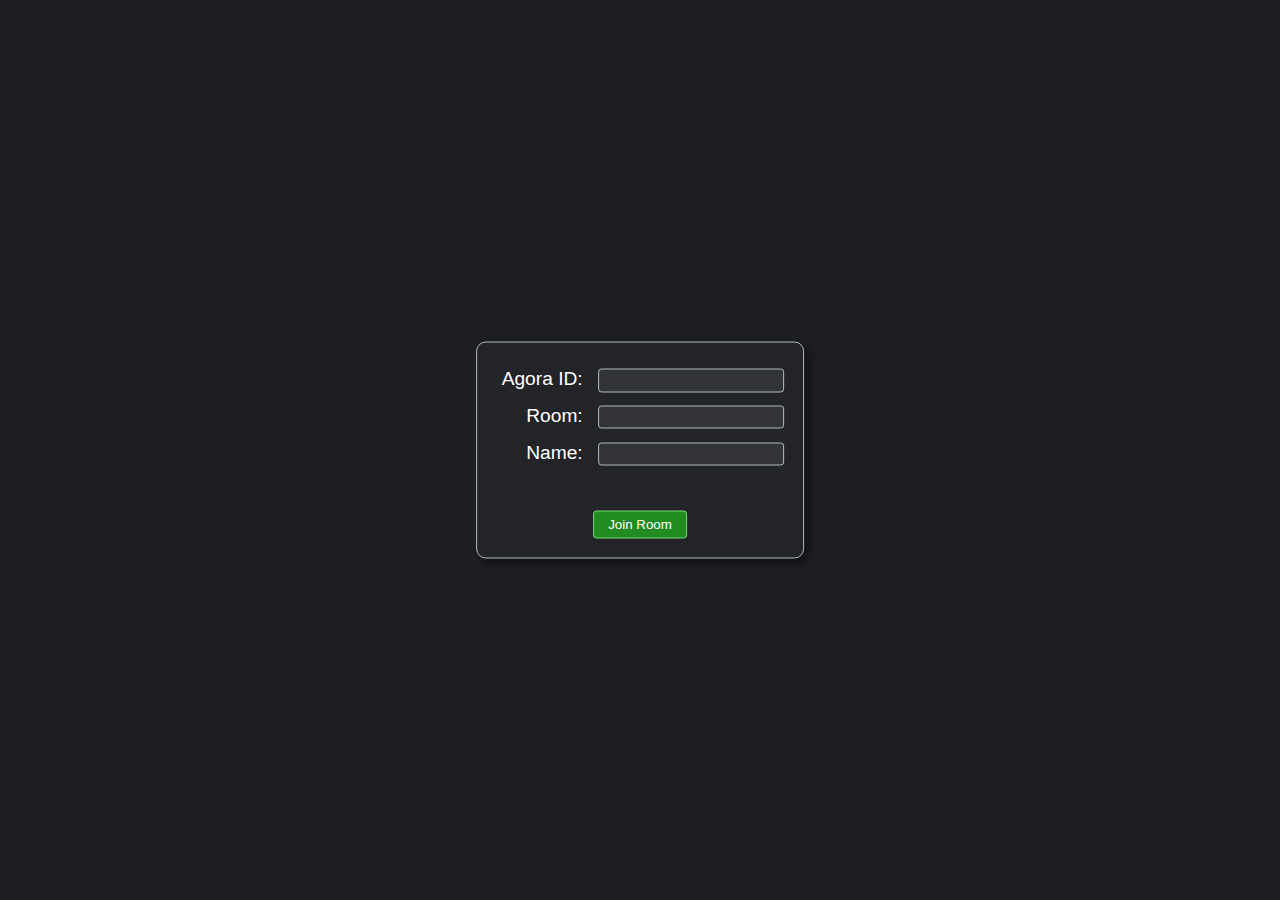
<file: index.html>
<!DOCTYPE html>
<html>
  <head>
    <title>login ・ BrowserBottom</title>
    <link rel="stylesheet" type="text/css" media="screen" href="BB-interface.css">
    <link rel="icon" type="image/svg+xml" href="https://www.svgrepo.com/show/9778/login.svg">
    <link rel="icon" type="image/svg+xml" href="https://www.svgrepo.com/show/83145/login.svg">
  </head>
  <body>

    <form class="bb-window" id="login-data">
      <label for="AgoraID-in">Agora ID:</label>
      <input type="text" id="AgoraID-in" required><br>

      <label for="room">Room:</label>
      <input type="text" id="room" required><br>

      <label for="player-name">Name:</label>
      <input type="text" id="player-name" required><br>

      <div id="color-selection"></div>

      <button type="submit">Join Room</button>
    </form>

    <script src="scripts/login.js"></script>

  </body>
</file>
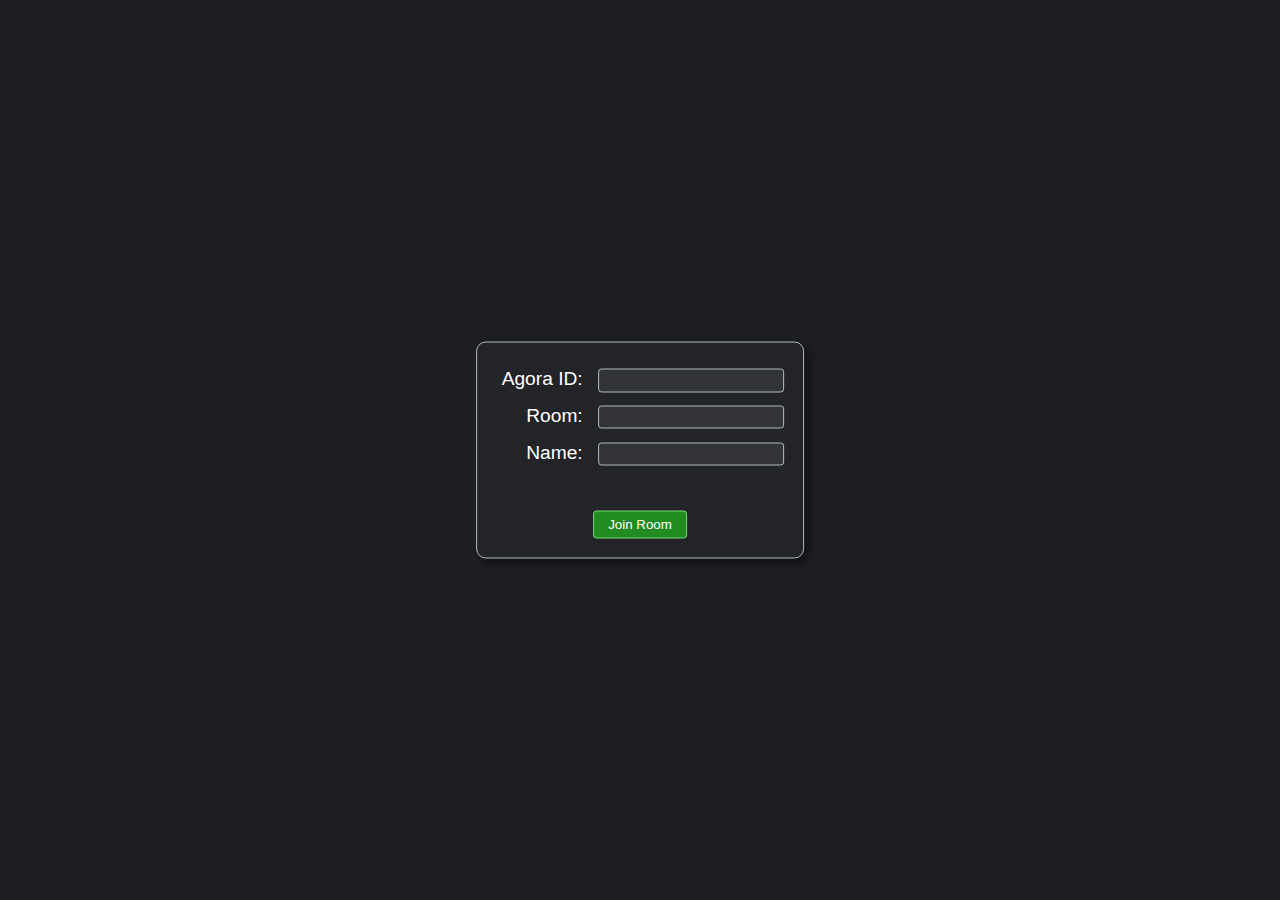
<file: Dice.html>
<!DOCTYPE html>
<html>
    <head>
        <meta charset="utf-8">
        <meta http-equiv="X-UA-Compatible" content="IE=edge">
        <title>BrowserBottom</title>
        <meta name="viewport" content="width=device-width, initial-scale=1">
        <link rel="icon" type="image/svg+xml" href="https://raw.githubusercontent.com/twitter/twemoji/master/assets/svg/1f3b2.svg">
        <link rel="stylesheet" type="text/css" media="screen" href="BB-interface.css">
        <link rel="stylesheet" type="text/css" media="screen" href="Dice.css">
    </head>
    <body>
        <img id="diceimg" src="https://upload.wikimedia.org/wikipedia/commons/3/36/Two_red_dice_01.svg">
        <button id="diceroll" onclick="diceRoll()">Roll the Dice</button>
        <div id="log">
        </div>

        <div id="mediaNcontrols">
            <video class="bb-window" id="video2" autoplay playsinline></video>
            <div id="media_controls">
                <button id="toggleMedia"><img src="https://www.svgrepo.com/show/6318/connection.svg"> </button>
                <button id="toggleMonitor" data-on="on"><img src="https://www.svgrepo.com/show/1558/computer-monitor-plain.svg"> </button>
                <button id="thethirdone"> </button>
            </div>
        </div>

        
        <ul id="playersList" class="bb-window">
        </ul>


        <script src="scripts/enterRoom.js"></script>
        <script src="scripts/agora-rtm-sdk-1.5.1.js"></script>
        <script src="scripts/Agora.js"></script>
        <script src="main.js"></script>
    </body>
</html>
</file>
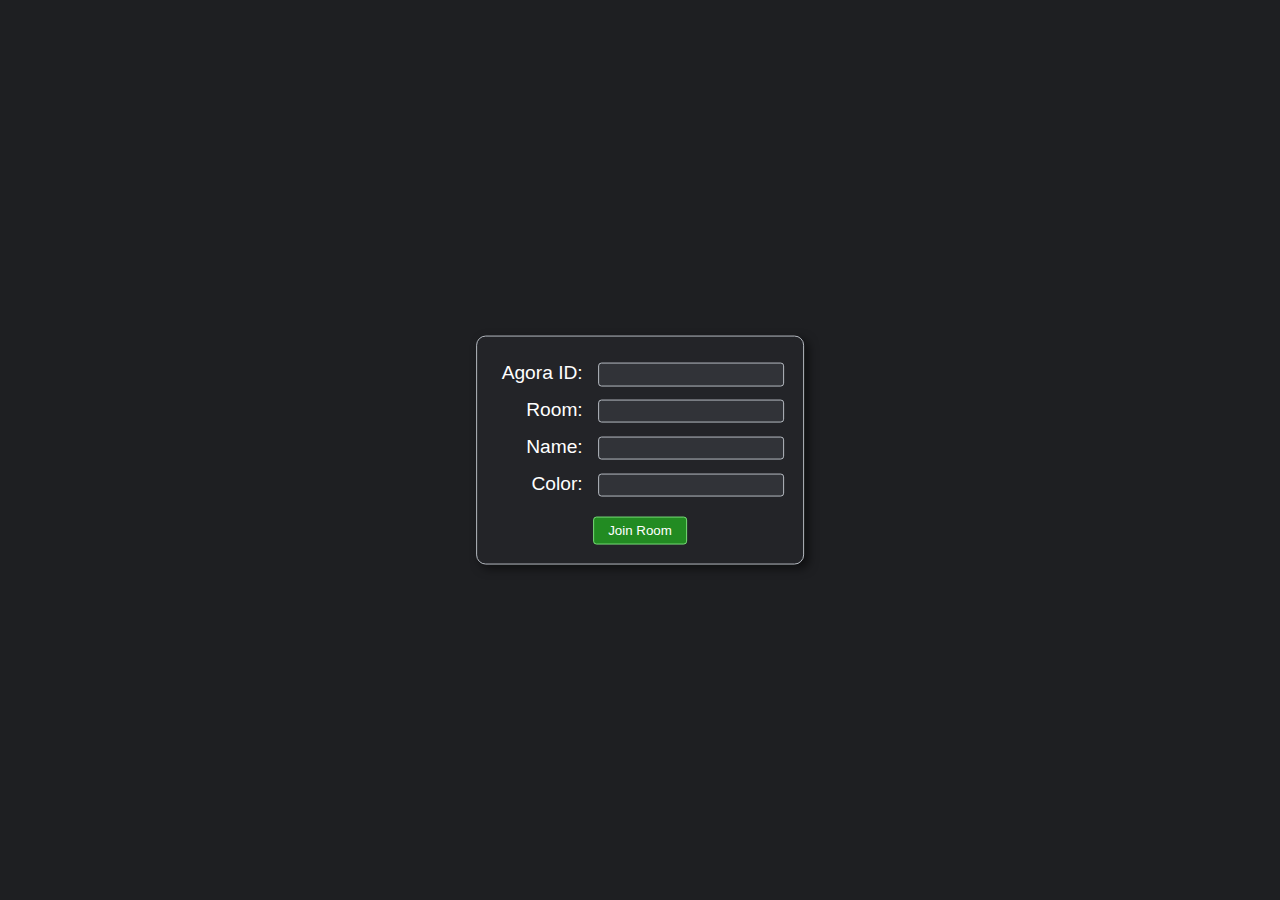
<file: entry.html>
<!DOCTYPE html>
<html>
  <head>
    <title>Welcome to BrowserBottom \o/</title>
    <link rel="stylesheet" type="text/css" media="screen" href="BB-interface.css">
  </head>
  <body>

    <form class="bb-window" id="login-data">
      <label for="AgoraID-in">Agora ID:</label>
      <input type="text" id="AgoraID-in" required><br>

      <label for="room">Room:</label>
      <input type="text" id="room" required><br>

      <label for="player-name">Name:</label>
      <input type="text" id="player-name" required><br>

      <label for="color">Color:</label>
      <input type="text" id="color" name="color"><br>

      <button type="submit">Join Room</button>
    </form>

    <script src="entry.js"></script>

  </body>
</file>
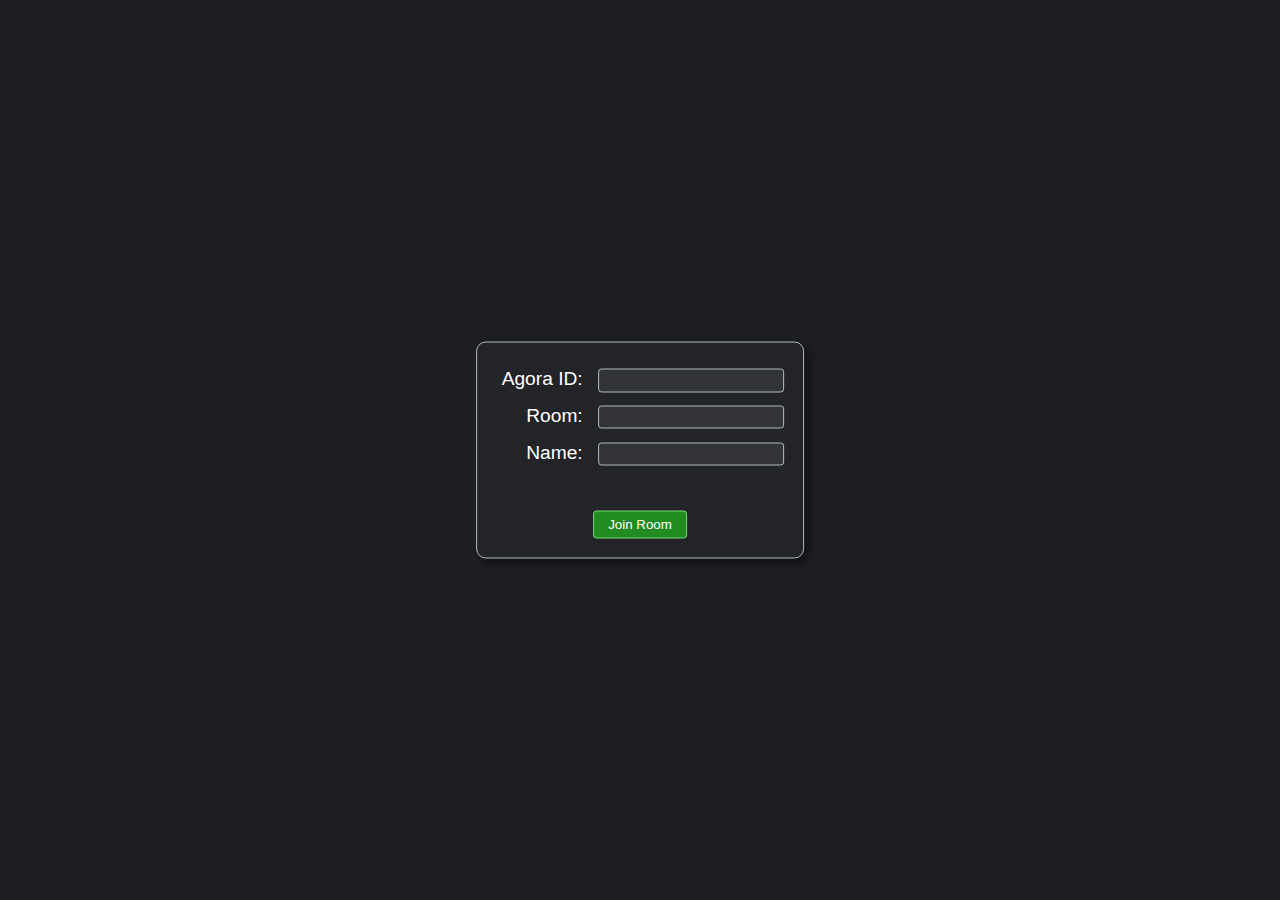
<file: Games/Cats/Cats.html>
<!DOCTYPE html>
<html>
    <head>
        <meta charset="utf-8">
        <meta http-equiv="X-UA-Compatible" content="IE=edge">
        <title>BrowserBottom</title>
        <meta name="viewport" content="width=device-width, initial-scale=1">
        <link rel="icon" href="data:image/svg+xml,<svg xmlns=%22http://www.w3.org/2000/svg%22 viewBox=%220 0 100 100%22><text y=%22.9em%22 font-size=%2290%22>🐈</text></svg>">
        <link rel="stylesheet" type="text/css" media="screen" href="../../BB-interface.css">
        <link rel="stylesheet" type="text/css" media="screen" href="cats.css">
    </head>
    <body>
        
        <div id="field" class="-checkerboard">
            <div id="preload"></div>

            <div id="turnindicator"></div>

            <div id="GrayHand" class="hand">
            </div>

            <div id="board">
            </div>

            <div id="RedHand" class="hand">
            </div>

            <div id="buttons">
                <button id="undoBtn" class="inactive">↶ Undo</button>
                <button id="syncBtn">⇅ Sync</button>
                <button id="restartBtn">↺ Restart</button>
                <button id="inviteBtn">⇌ Invite link</button>
            </div>
        </div>       

        <ul id="playersList" class="bb-window">
        </ul>

        <div id="connectionindicator"></div>

        <script src="../../scripts/enterRoom.js"></script>
        <script src="../../scripts/agora-rtm-sdk-1.5.1.js"></script>
        <script src="../../scripts/Agora.js"></script>
        <script src="../../scripts/WebRTC.js"></script>
        <script src="cats.js"></script>

    </body>
</html>
</file>
<file: BB-interface.css>
:root {
    --col-bg: #1e1f22;
    --col-window: #232428;
    --col-line: #313338;
    --col-light: #b5bac1;
    --col-text: white;
    --col-accent-light: #77dd77;
    --col-accent-dark: #228b22;
  }

body {
  background-color: var(--col-bg);
  font-size: 1.2em;
  color: var(--col-text);
  font-family: 'Lato', 'Open Sans', 'Proxima Nova', sans-serif;
}

.bb-window {
    background: var(--col-window);
    display: inline-block;
    width: auto;
    border: 1px solid var(--col-light); 
    border-radius: .5em;
    padding: 1em;
    box-shadow: 4px 4px 10px #00000080;
}

label {
    display: inline-block;
    width: 4.5em;
    text-align: right;
    margin-right: 10px;
}

input {
    margin: .5em 0;
    padding: .25em;

    background: var(--col-line);
    color: inherit;
    border: 1px solid var(--col-light);
    border-radius: .25em;
}

#color-selection {
    width: 14em;
    margin: .5em auto 1.5em;
    display: flex;
    gap: 0.25em;
    flex-wrap: wrap;
    justify-content: center;
    /* background: lightcoral; */
}

.colorCircle {
    appearance: none;
    padding: 0;
    margin: 0;
    width: 2.7em;
    aspect-ratio: 1;
    border-radius: 50%;
    display: inline-block;
    border: 2px solid var(--col-window);
    background: var(--col-primary, currentColor);
    /* outline: 2px solid blue; */
    cursor: pointer;
}

.colorCircle:hover {
    outline: 1.5px solid white;
}
.colorCircle:checked{
    outline: 2.5px solid white;
    /* border-width: 1.5px; */
}

#connectionindicator {
    position: absolute;
    top: 20px;
    left: 20px;
    z-index: 100;

    width: 10px;
    aspect-ratio: 1;
    border-radius: 50%;
    visibility: hidden;

    /* background-color: rgb(255, 38, 0);

    box-shadow: 0 0 10px 0px rgb(255, 100, 0),
                0 0 20px 0px rgb(253, 0, 0),
                inset 0 0 2px 0px rgb(255, 162, 85),
                inset 0 0 5px 0px rgb(255, 100, 0),
                0 0 30px rgba(97, 5, 5, 0.507); */
}
#connectionindicator.new {
    visibility: visible;
    background-color: rgb(255, 251, 0);
    box-shadow: 0 0 10px 0px rgb(252, 255, 65),
                0 0 20px 0px rgb(255, 187, 0),
                inset 0 0 2px 0px rgb(252, 255, 65),
                inset 0 0 5px 0px rgb(255, 217, 0),
                0 0 30px rgba(97, 72, 5, 0.507);
}
#connectionindicator.connected {
    visibility: visible;
    background-color: rgb(0, 168, 0);
    box-shadow: 0 0 10px 0px rgb(172, 252, 25),
                0 0 20px 0px rgb(9, 255, 0),
                inset 0 0 2px 0px rgb(172, 252, 25),
                inset 0 0 5px 0px rgb(9, 255, 0),
                0 0 30px rgba(5, 97, 74, 0.507);
}
#connectionindicator.failed {
    visibility: visible;
    background-color: #ff1a1a; 
    box-shadow: 0 0 5px 0px rgba(255, 26, 26, 0.5), 
                0 0 10px 0px rgba(255, 26, 26, 0.4), 
                0 0 20px 0px rgba(255, 26, 26, 0.3), 
                0 0 30px 0px rgba(255, 26, 26, 0.2), 
                0 0 40px 0px rgba(255, 26, 26, 0.1);
}

button {
    display: block;
    width: 7em;
    line-height: 1.4em;
    text-align: center;
    padding: .25em;
    margin: 1em auto 0;
    color: inherit;
    background: var(--col-accent-dark);
    border: 1px solid var(--col-accent-light);
    border-radius: .25em;
    cursor: pointer;
    z-index: 10;
}
button:not(.inactive):active {
    padding-top: calc(.25em + 1px);
    padding-bottom: calc(.25em - 1px);
}
button.inactive {
    filter: grayscale();
}
button[data-on="on"] {
    background: var(--col-accent-light);
}

#login-data {
    position: absolute;
    top: 50%;
    left: 50%;
    transform: translate(-50%, -50%);
}

/*players list*/
#playersList {
    position: absolute;
    left: 1em;
    bottom: 0;
    list-style: none;
}
</file>
<file: Dice.css>
body > * {
    display: block;
    margin: 1em auto;
}

img {
    width: 20em;
}

#log {
    /*use flexbox;*/
    max-width: 250px;
    height: 15em;
    overflow-y: auto;
}

#diceimg {
    margin-top: 3em;
    filter: brightness(1.25);
}


/* videos */
#mediaNcontrols {
    position: absolute;
    margin: 1em;
    right: 0;
    bottom: 0;

    width: calc(40% - 2em);
    max-width: 480px;
    
}

#video2 {
    background-color: black;    
    width: 100%;
    min-width: 120px;
    aspect-ratio: 16/9;
    padding: 0 !important;
    display: none; 
 
}

#media_controls {
    position: relative;
    right: 50%;
    transform: translateX(50%);

    
    display: flex;
    gap: .5em;
    /* align-items: center; */
    justify-content: center;
}

#media_controls button{
    margin: 0;
    border: none;
    width: 3em;
    border-radius: 50%;

    flex: 0 1 auto;
    min-width: 0.5em;
    max-width: 100%;
    object-fit: contain;
    aspect-ratio: 1;

    display: flex;
    justify-content: center;
    align-items: center;
}

#media_controls button img {
    width: 60%;
    filter: invert();
}
</file>
<file: Games/Cats/cats.css>
body {
    inset: 0;
    padding: 0;
    margin: 0;
    height: 95vh;
}

#buttons {
    position: absolute;
    top: 80vh;
    display: flex;
    gap: 1em;
}

#preload {
    position: absolute;
    top: 20vh;
    background-image:   url(pix/party_kitten_red.png), 
                        url(pix/party_kitten_gray.png), 
                        url(pix/party_cat_red.png), 
                        url(pix/party_cat_gray.png), 
                        url(pix/kitten_red.png), 
                        url(pix/kitten_gray.png), 
                        url(pix/cat_red.png), 
                        url(pix/cat_gray.png),
                        url(pix/turn_red.png),
                        url(pix/turn_gray.png);
    visibility: hidden;

}

#turnindicator {
    position: absolute;
    top: 8vh;
    height: 60px;
    aspect-ratio: 1;


    cursor: pointer !important;
    z-index: 1;

    background-image: url(pix/turn_init.png);
    background-repeat: no-repeat;
    background-position: 50% 50%;
}
#turnindicator.redturn {
    background-image: url(pix/turn_red.png);
}
#turnindicator.grayturn {
    background-image: url(pix/turn_gray.png);
}

#field {
   /* background: rgba(173, 216, 230, 0.144);*/

    width: 100%;
    height: 100%;
    inset: 0;
    margin: 0;
    padding: 0;

    display: flex;
    align-items: center;
    justify-content: center;
    column-gap: 7vh;
}

#board {
    height: 72%;
    aspect-ratio: 1;

 /*   background:rgba(173, 216, 230, 0.144);*/

    background-image: url("pix/board.png");
    background-size: 95%;
    background-position: 58% 71%;

    background-origin: content-box;
    background-repeat: no-repeat;
   
    display: grid;
    grid-template-columns: repeat(8, 1fr);
    grid-template-rows: repeat(8, 1fr);
}

.boardCell {
    transition: box-shadow .15s;
    box-sizing: border-box;
}
.checkerboard .boardCell:nth-child(16n+2),
.checkerboard .boardCell:nth-child(16n+4),
.checkerboard .boardCell:nth-child(16n+6),
.checkerboard .boardCell:nth-child(16n+8),
.checkerboard .boardCell:nth-child(16n+9),
.checkerboard .boardCell:nth-child(16n+11),
.checkerboard .boardCell:nth-child(16n+13),
.checkerboard .boardCell:nth-child(16n+15) {
    background-color: #09c1;
}
.checkerboard .boardCell {
    background-color: #0002;
}

.boardCell.top,
.boardCell.bottom,
.boardCell.left,
.boardCell.right {
    position: relative;
    cursor: initial !important;
    box-shadow: none !important;
}
.boardCell.top {
    top: -50%;
}
.boardCell.bottom {
    bottom: -50%;
}
.boardCell.left {
    left: -50%;
}
.boardCell.right {
    right: -50%;
}
.boardCell.top,
.boardCell.right,
.boardCell.bottom,
.boardCell.left {
    outline: none !important;
}


.hand {
    height: 50%;

    /* background: coral; */
    z-index: 1;
    
    display: flex;
    flex-wrap: wrap;
    flex-direction: column-reverse;
    align-items: center;
    align-content: flex-start;
    justify-content: center;
    gap: 1vh;
}

#GrayHand {
    transform: rotate(180deg);
}

.catBox {
    height: 18%;
    aspect-ratio: 1;
    background: #09c1;

    /* z-index: 0; */

    transition: box-shadow .15s;
}
#GrayHand .catBox {
    transform: rotate(180deg);
}
.catBox.free {
     background: rgba(45, 120, 196, 0.2); 
    /* outline: solid 1px #fff3; */
}



.kitten,
.cat {
    aspect-ratio: 1;
    background-repeat: no-repeat;
    box-sizing: border-box;
   /* background-origin: content-box; */
   position: relative;
}

.cat {
    width: 100%;
    background-size: 100%;
}
.kitten {
    width: 100%;
    background-size: 100%;
}

.cat.gray {
    background-image: url(pix/cat_gray.png);
    background-position: 40% 180%;
}
.cat.red {
    background-image: url(pix/cat_red.png);
    background-position: 90% 120%;
}
.kitten.gray {
    background-image: url(pix/kitten_gray.png);
    background-position: 50% 90%;
}
.kitten.red {
    background-image: url(pix/kitten_red.png);
    background-position: 80% 90%;
}
.graywin .cat.gray {
    background-image: url(pix/party_cat_gray.png);
    background-position: 40% 180%;
}
.redwin .cat.red {
    background-image: url(pix/party_cat_red.png);
    background-position: 90% 120%;
}
.graywin .kitten.gray {
    background-image: url(pix/party_kitten_gray.png);
    background-position: 50% 90%;
}
.redwin .kitten.red {
    background-image: url(pix/party_kitten_red.png);
    background-position: 80% 90%;
}


.boardCell,
.catBox {
    border-radius: 10%;
}

.catBox    .selected {
    box-shadow: 0 0 10px 0px #ffffff,
                inset 0 0 5px 0px #ffffff,
                0 0 20px 0px #c2c2c2,
                0 0 30px 0px rgba(119, 119, 119, 0.507);
    border-radius: 10%;
}
#field:not(.catSelected) .boardCell:hover:not(:empty),
#field.catSelected       .boardCell:hover:not(:empty),
#field.catSelected       .boardCell:hover:empty {
    box-shadow: 0 0 10px 0px #95efff,
                0 0 20px 0px #6fafda,
                /* 0 0 30px 0px rgba(16, 37, 94, 0.507), */
                inset 0 0 10px 0px #95efff,
                inset 0 0 20px 0px #6fafda,
                inset 0 0 30px 0px rgba(255, 255, 255, 0.507);
    outline: solid 2px #fff9;
    cursor: pointer;
}
#field.catSelected       .catBox:hover:empty,
#field:not(.catSelected) .catBox:hover:not(:empty),
#field.catSelected       .catBox:hover:not(:empty) {
    box-shadow: 0 0 10px 0px rgb(218, 255, 114),
                0 0 20px 0px rgb(177, 255, 88),
                inset 0 0 10px 0px rgb(177, 255, 88),
                0 0 30px 0px rgba(58, 94, 16, 0.507);
    cursor: pointer;
}

.boardCell .selected  {
    box-shadow: 0 0 10px 0px rgb(253, 116, 242),
                0 0 20px 0px rgba(236, 91, 255, 0.678),
                inset 0 0 10px 0px rgb(255, 83, 255),
                0 0 30px 0px #35048f4d;
    outline: solid 2px #fff9;
    border-radius: 10%;
    cursor: pointer;
}
</file>
